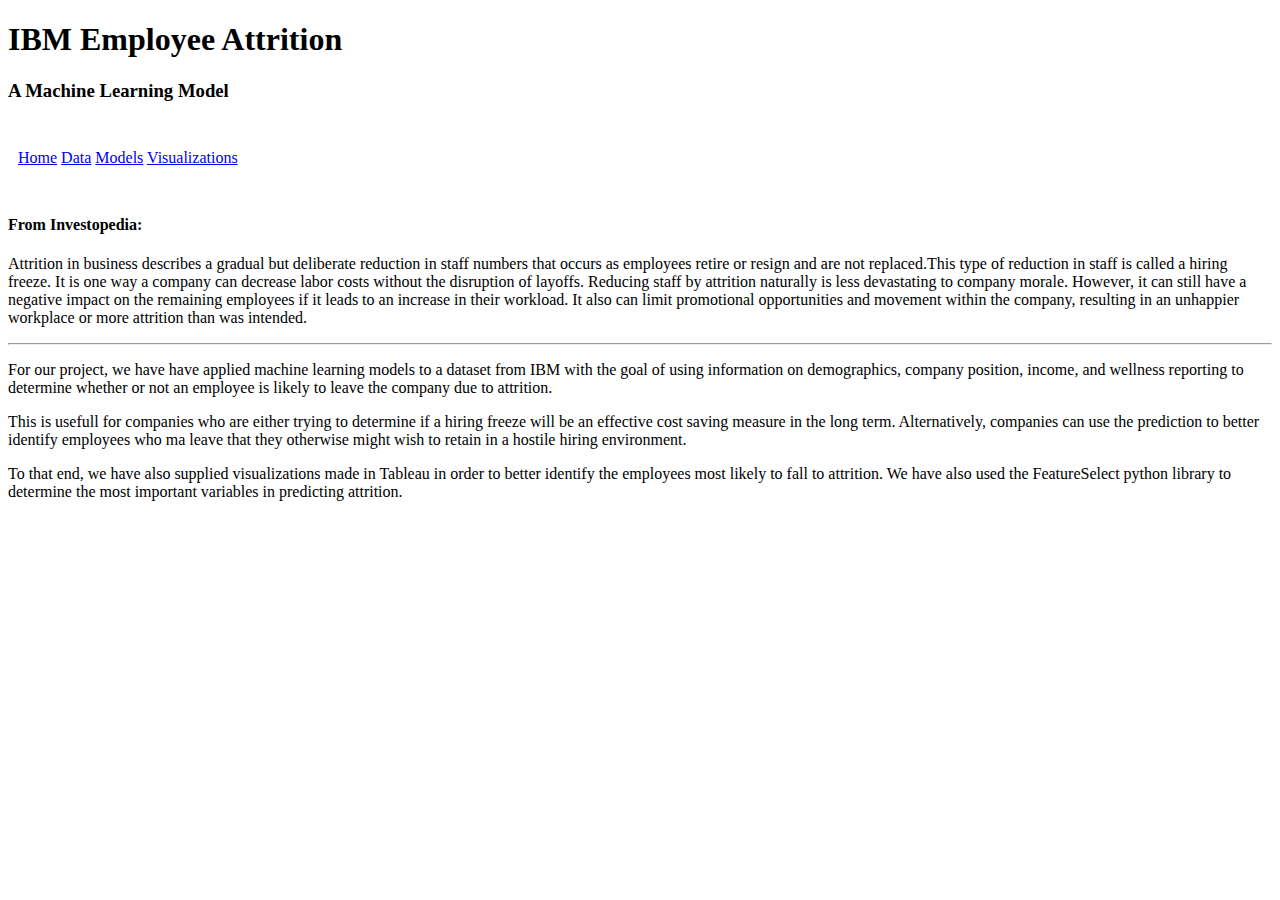
<file: P3_html/home.html>
<!DOCTYPE html>
<html lang="en">
<head>
    <meta charset="UTF-8">
    <meta name="viewport" content="width=device-width, initial-scale=1.0">
    <meta http-equiv="X-UA-Compatible" content="ie=edge">
    <title>IBM Attrition Data</title>
    <link rel="stylesheet" href="https://stackpath.bootstrapcdn.com/bootstrap/4.1.3/css/bootstrap.min.css" integrity="sha384-MCw98/SFnGE8fJT3GXwEOngsV7Zt27NXFoaoApmYm81iuXoPkFOJwJ8ERdknLPMO" crossorigin="anonymous">
    <link rel="stylesheet" type="text/css" href="style.css">
</head>
<body>

    <div class="bg-dark">

        <div id="title">
            <h1 class ="text-center text-light">IBM Employee Attrition</h1>
            <h3 class="text-center font-weight-light text-light">A Machine Learning Model</h3>
        </div>

        <br>

        <div class="container mx-auto" id="links">
            <div class="jumbotron text-center font-weight-bold h5 pl-0">
                <a class="col-md-1 text-center" href="home.html">Home</a>
                <a class="col-md-2 text-center"></a>
                <a class="col-md-1 text-center" href="data.html">Data</a>
                <a class="col-md-2 text-center"></a>
                <a class="col-md-1 text-center" href="models.html">Models</a>
                <a class="col-md-2 text-center"></a>
                <a class="col-md-1 text-center" href="visuals.html">Visualizations</a>
                <a class="col-md-2 text-center"></a>
            </div>
        </div>

        <br/>

        <div class="container">
            <div class="jumbotron">
                <h4 class="font-italic">From Investopedia:</h4>
                <p>
                    Attrition in business describes a gradual but deliberate 
                    reduction in staff numbers that occurs as employees retire 
                    or resign and are not replaced.This type of reduction in staff 
                    is called a hiring freeze.

                    It is one way a company can decrease labor costs without the 
                    disruption of layoffs. Reducing staff by attrition naturally 
                    is less devastating to company morale. However, it can still 
                    have a negative impact on the remaining employees if it leads 
                    to an increase in their workload. It also can limit promotional 
                    opportunities and movement within the company, resulting in 
                    an unhappier workplace or more attrition than was intended.
                </p>

                <hr>

                <p>
                    For our project, we have have applied machine learning models 
                    to a dataset from IBM with the goal of using information on demographics, 
                    company position, income, and wellness reporting to determine whether 
                    or not an employee is likely to leave the company due to attrition.
                </p>
                    
                <p>
                    This is usefull for companies who are either trying to determine if a 
                    hiring freeze will be an effective cost saving measure in the long term. 
                    Alternatively, companies can use the prediction to better identify 
                    employees who ma leave that they otherwise might wish to retain 
                    in a hostile hiring environment. 
                </p>

                <p>
                    To that end, we have also supplied visualizations made in Tableau 
                    in order to better identify the employees most likely to fall to 
                    attrition. We have also used the FeatureSelect python library to 
                    determine the most important variables in predicting attrition.
                </p>
            </div>
        </div>

        <br>
        <br>
        <br>
        <br>

    </div>

    <script src="https://code.jquery.com/jquery-3.3.1.slim.min.js" integrity="sha384-q8i/X+965DzO0rT7abK41JStQIAqVgRVzpbzo5smXKp4YfRvH+8abtTE1Pi6jizo" crossorigin="anonymous"></script>
    <script src="https://cdnjs.cloudflare.com/ajax/libs/popper.js/1.14.3/umd/popper.min.js" integrity="sha384-ZMP7rVo3mIykV+2+9J3UJ46jBk0WLaUAdn689aCwoqbBJiSnjAK/l8WvCWPIPm49" crossorigin="anonymous"></script>
    <script src="https://stackpath.bootstrapcdn.com/bootstrap/4.1.3/js/bootstrap.min.js" integrity="sha384-ChfqqxuZUCnJSK3+MXmPNIyE6ZbWh2IMqE241rYiqJxyMiZ6OW/JmZQ5stwEULTy" crossorigin="anonymous"></script>

</body>
</html>
</file>
<file: P3_html/style.css>
#links {
    padding: 10px 10px 10px 10px
}
</file>
